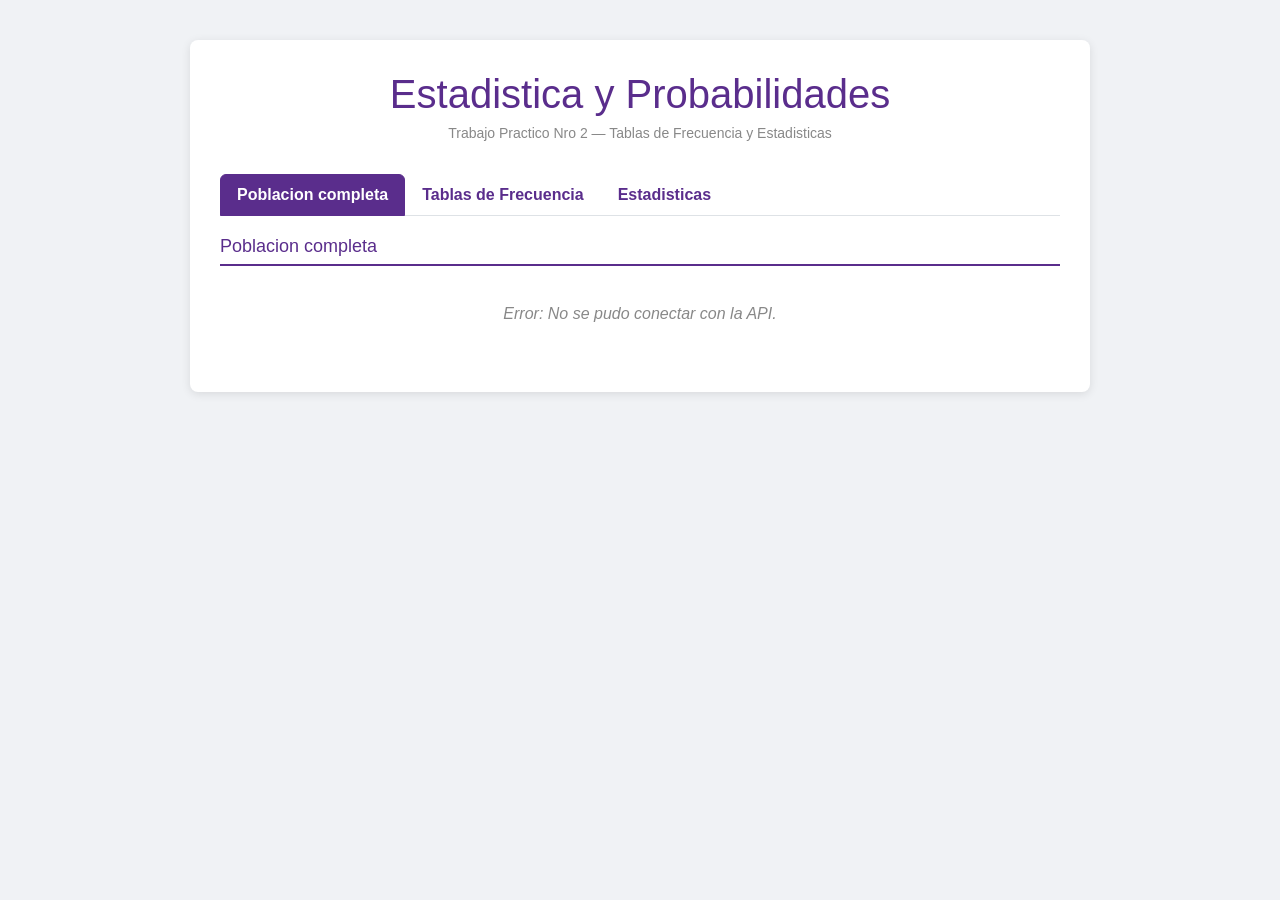
<file: Index.html>
<!DOCTYPE html>
<html lang="es">
<head>
  <meta charset="UTF-8">
  <meta name="viewport" content="width=device-width, initial-scale=1.0">
  <title>TP2 - Estadistica y Probabilidades</title>

  <!-- Bootstrap CSS (framework de diseño) -->
  <link href="https://cdn.jsdelivr.net/npm/bootstrap@5.3.0/dist/css/bootstrap.min.css" rel="stylesheet">

  <!-- Nuestro CSS personalizado -->
  <link rel="stylesheet" href="Css.css">
</head>
<body>

  <div class="contenedor">

    <h1>Estadistica y Probabilidades</h1>
    <p class="subtitulo">Trabajo Practico Nro 2 — Tablas de Frecuencia y Estadisticas</p>

    <!-- =============================================
         PESTAÑAS (componente TAB de Bootstrap)
         ============================================= -->
    <ul class="nav nav-tabs" id="misPestanas">
      <li class="nav-item">
        <button class="nav-link active" data-bs-toggle="tab" data-bs-target="#poblacion">
          Poblacion completa
        </button>
      </li>
      <li class="nav-item">
        <button class="nav-link" data-bs-toggle="tab" data-bs-target="#frecuencias">
          Tablas de Frecuencia
        </button>
      </li>
      <li class="nav-item">
        <button class="nav-link" data-bs-toggle="tab" data-bs-target="#estadisticas">
          Estadisticas
        </button>
      </li>
    </ul>

    <!-- Contenido de las pestañas -->
    <div class="tab-content">

      <!-- =========================================
           PESTAÑA 1: POBLACIÓN COMPLETA
           ========================================= -->
      <div class="tab-pane fade show active" id="poblacion">

        <h2>Poblacion completa</h2>

        <p class="mensaje" id="msgCargando">Cargando datos...</p>

        <table id="tablaPoblacion" style="display:none;">
          <thead>
            <tr>
              <th>Nombre y Apellido</th>
              <th>Edad</th>
              <th>Curso</th>
              <th>Nivel Educativo</th>
            </tr>
          </thead>
          <tbody id="cuerpoTablaPoblacion">
          </tbody>
        </table>

      </div>

      <!-- =========================================
           PESTAÑA 2: TABLAS DE FRECUENCIA
           ========================================= -->
      <div class="tab-pane fade" id="frecuencias">

        <h2>Niveles Educativos</h2>
        <table>
          <thead>
            <tr>
              <th>Nivel</th>
              <th>Frec. Absoluta</th>
              <th>Frec. Acumulada</th>
              <th>Frec. Relativa</th>
            </tr>
          </thead>
          <tbody id="cuerpoTablaFrecNivel">
          </tbody>
        </table>

        <h2>Cursos del Nivel Secundario</h2>
        <table>
          <thead>
            <tr>
              <th>Curso</th>
              <th>Frec. Absoluta</th>
              <th>Frec. Acumulada</th>
              <th>Frec. Relativa</th>
            </tr>
          </thead>
          <tbody id="cuerpoTablaFrecCurso">
          </tbody>
        </table>

      </div>

      <!-- =========================================
           PESTAÑA 3: ESTADÍSTICOS
           ========================================= -->
      <div class="tab-pane fade" id="estadisticas">

        <h2>Estadisticas sobre la variable Edad</h2>

        <table>
          <thead>
            <tr>
              <th>Estadistica</th>
              <th>Valor</th>
            </tr>
          </thead>
          <tbody id="cuerpoTablaEstadisticas">
          </tbody>
        </table>

      </div>

    </div><!-- fin tab-content -->
  </div><!-- fin contenedor -->


  <!-- Bootstrap JS (necesario para que funcionen las pestañas) -->
  <script src="https://cdn.jsdelivr.net/npm/bootstrap@5.3.0/dist/js/bootstrap.bundle.min.js"></script>

  <!-- =============================================
       JAVASCRIPT
       ============================================= -->
  <script>

    const URL_API = "https://apidemo.geoeducacion.com.ar/api/testing/encuesta/1";

    let datos = [];

    async function cargarDatos() {
      try {
        const respuesta = await fetch(URL_API);
        const json = await respuesta.json();

        if (json.success) {
          datos = json.data;
          mostrarPoblacion();
          mostrarFrecuencias();
          mostrarEstadisticas();
        } else {
          mostrarError("La API devolvio un error.");
        }

      } catch (error) {
        mostrarError("No se pudo conectar con la API.");
      }
    }

    function mostrarPoblacion() {
      const tbody = document.getElementById("cuerpoTablaPoblacion");

      datos.forEach(persona => {
        const fila = document.createElement("tr");
        fila.innerHTML = `
          <td>${persona.nombre} ${persona.apellido}</td>
          <td>${persona.Edad}</td>
          <td>${persona.curso}</td>
          <td>${persona.nivel}</td>
        `;
        tbody.appendChild(fila);
      });

      document.getElementById("msgCargando").style.display = "none";
      document.getElementById("tablaPoblacion").style.display = "table";
    }

    function contarFrecuencias(array) {
      const conteo = {};
      array.forEach(item => {
        conteo[item] = (conteo[item] || 0) + 1;
      });
      return conteo;
    }

    function llenarTablaFrecuencia(idTbody, conteo, total) {
      const tbody = document.getElementById(idTbody);
      let acumulada = 0;

      Object.entries(conteo).forEach(([clave, frecAbs]) => {
        acumulada += frecAbs;
        const frecRel = ((frecAbs / total) * 100).toFixed(1) + "%";

        const fila = document.createElement("tr");
        fila.innerHTML = `
          <td>${clave}</td>
          <td>${frecAbs}</td>
          <td>${acumulada}</td>
          <td>${frecRel}</td>
        `;
        tbody.appendChild(fila);
      });
    }

    function mostrarFrecuencias() {
      const total = datos.length;

      const niveles = datos.map(p => p.nivel);
      const conteoNiveles = contarFrecuencias(niveles);
      llenarTablaFrecuencia("cuerpoTablaFrecNivel", conteoNiveles, total);

      const soloSecundario = datos.filter(p => p.nivel === "Secundario");
      const totalSecundario = soloSecundario.length;
      const cursos = soloSecundario.map(p => p.curso);
      const conteoCursos = contarFrecuencias(cursos);
      llenarTablaFrecuencia("cuerpoTablaFrecCurso", conteoCursos, totalSecundario);
    }

    function calcularMedia(array) {
      const suma = array.reduce((acc, val) => acc + val, 0);
      return (suma / array.length).toFixed(2);
    }

    function calcularMediana(array) {
      const ordenado = [...array].sort((a, b) => a - b);
      const mitad = Math.floor(ordenado.length / 2);
      if (ordenado.length % 2 === 0) {
        return ((ordenado[mitad - 1] + ordenado[mitad]) / 2).toFixed(2);
      } else {
        return ordenado[mitad].toFixed(2);
      }
    }

    function calcularCuartil(array, q) {
      const ordenado = [...array].sort((a, b) => a - b);
      const pos = q * (ordenado.length - 1);
      const inferior = Math.floor(pos);
      const superior = Math.ceil(pos);
      if (inferior === superior) return ordenado[inferior].toFixed(2);
      const fraccion = pos - inferior;
      return (ordenado[inferior] + fraccion * (ordenado[superior] - ordenado[inferior])).toFixed(2);
    }

    function calcularDesvio(array, media) {
      const varianza = array.reduce((acc, val) => acc + Math.pow(val - media, 2), 0) / array.length;
      return Math.sqrt(varianza).toFixed(2);
    }

    function mostrarEstadisticas() {
      const edades = datos.map(p => p.Edad);
      const media = parseFloat(calcularMedia(edades));

      const estadisticas = [
        { nombre: "Media",                   valor: media.toFixed(2) },
        { nombre: "Mediana",                 valor: calcularMediana(edades) },
        { nombre: "Valor Maximo",            valor: Math.max(...edades) },
        { nombre: "Valor Minimo",            valor: Math.min(...edades) },
        { nombre: "Primer Cuartil (Q1)",     valor: calcularCuartil(edades, 0.25) },
        { nombre: "Segundo Cuartil (Q2)",    valor: calcularCuartil(edades, 0.50) },
        { nombre: "Desvio Estandar",         valor: calcularDesvio(edades, media) }
      ];

      const tbody = document.getElementById("cuerpoTablaEstadisticas");

      estadisticas.forEach(item => {
        const fila = document.createElement("tr");
        fila.innerHTML = `<td>${item.nombre}</td><td>${item.valor}</td>`;
        tbody.appendChild(fila);
      });
    }

    function mostrarError(mensaje) {
      document.getElementById("msgCargando").textContent = "Error: " + mensaje;
    }

    cargarDatos();

  </script>

</body>
</html>
</file>
<file: Css.css>
/* =============================================
   ESTILOS GENERALES DE LA PÁGINA
   ============================================= */

body {
  font-family: Arial, sans-serif;
  background-color: #f0f2f5;
  color: #333;
  margin: 0;
  padding: 0;
}

/* Contenedor principal centrado */
.contenedor {
  max-width: 900px;
  margin: 40px auto;
  background-color: #ffffff;
  padding: 30px;
  border-radius: 8px;
  box-shadow: 0 2px 10px rgba(0, 0, 0, 0.1);
}

/* Título principal */
h1 {
  text-align: center;
  color: #5a2d8c;
  margin-bottom: 5px;
}

/* Subtítulo */
.subtitulo {
  text-align: center;
  color: #888;
  margin-bottom: 30px;
  font-size: 14px;
}


/* =============================================
   PESTAÑAS (TABs) - BOOTSTRAP + ESTILOS PROPIOS
   ============================================= */

/* Fondo de los botones de las pestañas */
.nav-tabs .nav-link {
  color: #5a2d8c;
  font-weight: bold;
}

/* Pestaña activa */
.nav-tabs .nav-link.active {
  color: #ffffff;
  background-color: #5a2d8c;
  border-color: #5a2d8c;
}

/* Espacio entre pestañas y contenido */
.tab-content {
  padding-top: 20px;
}


/* =============================================
   TABLAS
   ============================================= */

/* Todas las tablas ocupan el 100% del ancho */
table {
  width: 100%;
  border-collapse: collapse;
  margin-bottom: 30px;
}

/* Encabezado de la tabla */
thead {
  background-color: #5a2d8c;
  color: #ffffff;
}

thead th {
  padding: 10px 14px;
  text-align: left;
}

/* Filas del cuerpo */
tbody td {
  padding: 9px 14px;
  border-bottom: 1px solid #e0e0e0;
}

/* Color alternado en filas (zebra) */
tbody tr:nth-child(even) {
  background-color: #f7f3fc;
}

/* Hover sobre filas */
tbody tr:hover {
  background-color: #ede4f7;
}


/* =============================================
   TÍTULOS DE SECCIÓN DENTRO DE LAS PESTAÑAS
   ============================================= */

h2 {
  color: #5a2d8c;
  font-size: 18px;
  border-bottom: 2px solid #5a2d8c;
  padding-bottom: 6px;
  margin-bottom: 16px;
}


/* =============================================
   MENSAJE DE CARGA / ERROR
   ============================================= */

.mensaje {
  text-align: center;
  color: #888;
  padding: 20px;
  font-style: italic;
}
</file>
